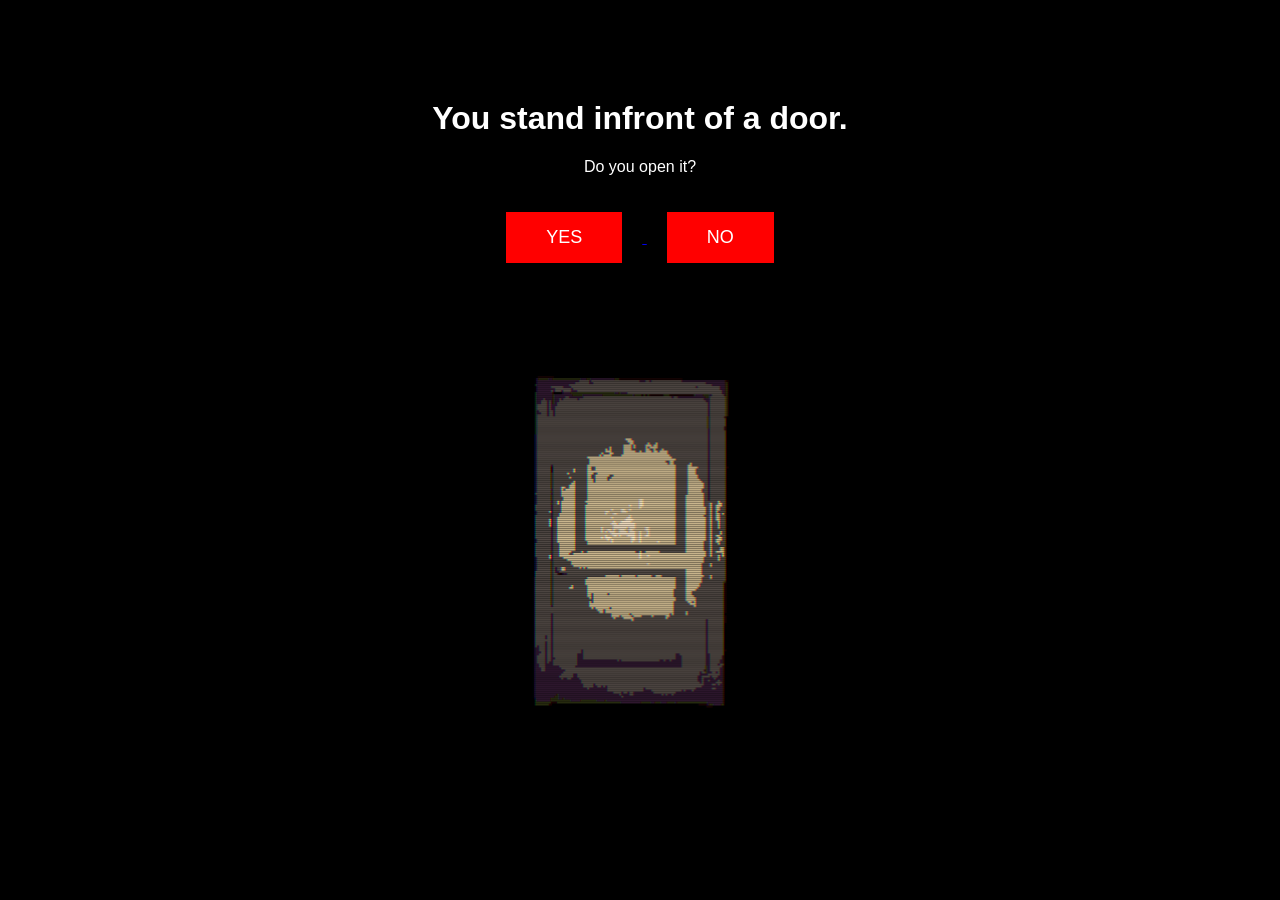
<file: index.html>
<!DOCTYPE html>
<html>
    <head>
        <title>Interactive Story</title>

        <link rel="stylesheet" href="style.css">
    </head>

    <body>

        <h1>You stand infront of a door.</h1>
        <p>Do you open it?</p>

        <!-- YES Button-->
         <a href="yes.html">
            <button>YES</button>
         </a>

         <!--NO Button-->
         <a href="no.html">
            <button>NO</button>
         </a>

         <div style="text-align: center;">
            <img src="images/door.png" alt="Door Image" width="600">
        </div>


    </body>
</html>
</file>
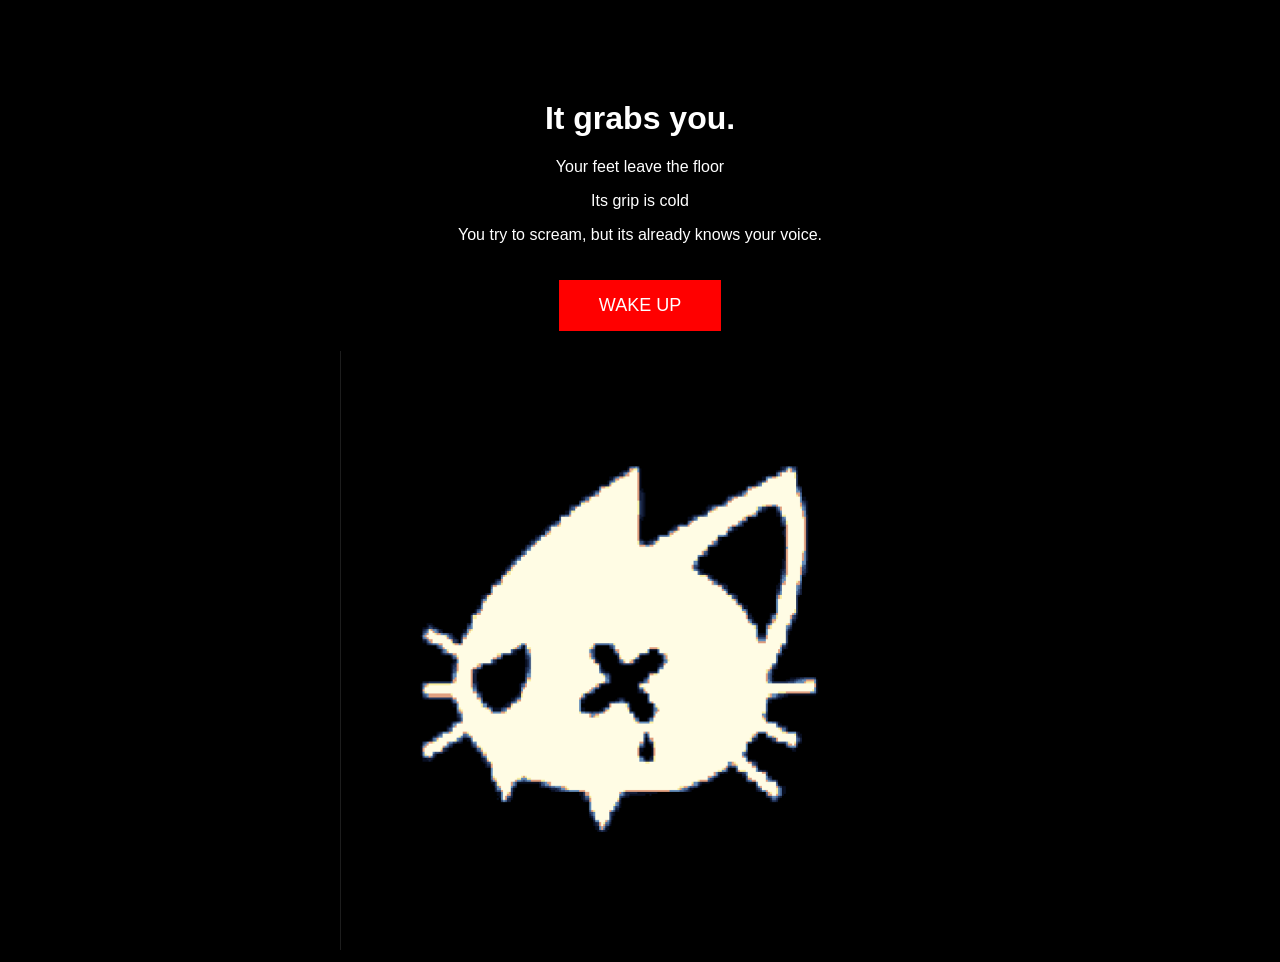
<file: creature.html>
<!DOCTYPE html>
<html>
    <head>
        <title>The Creature</title>
        <link rel="stylesheet" href="style.css">
    </head>

    <body>

        <h1>It grabs you.</h1>

        <p>Your feet leave the floor</p>
        <p>Its grip is cold</p>
        <p>You try to scream, but its already knows your voice.</p>

        <a href="index.html">
            <button>WAKE UP</button>
        </a>

        <div style="text-align: center;">
            <img src="images/death.png" alt="Death Image" width="600">
        </div>

    </body>
</html>
</file>
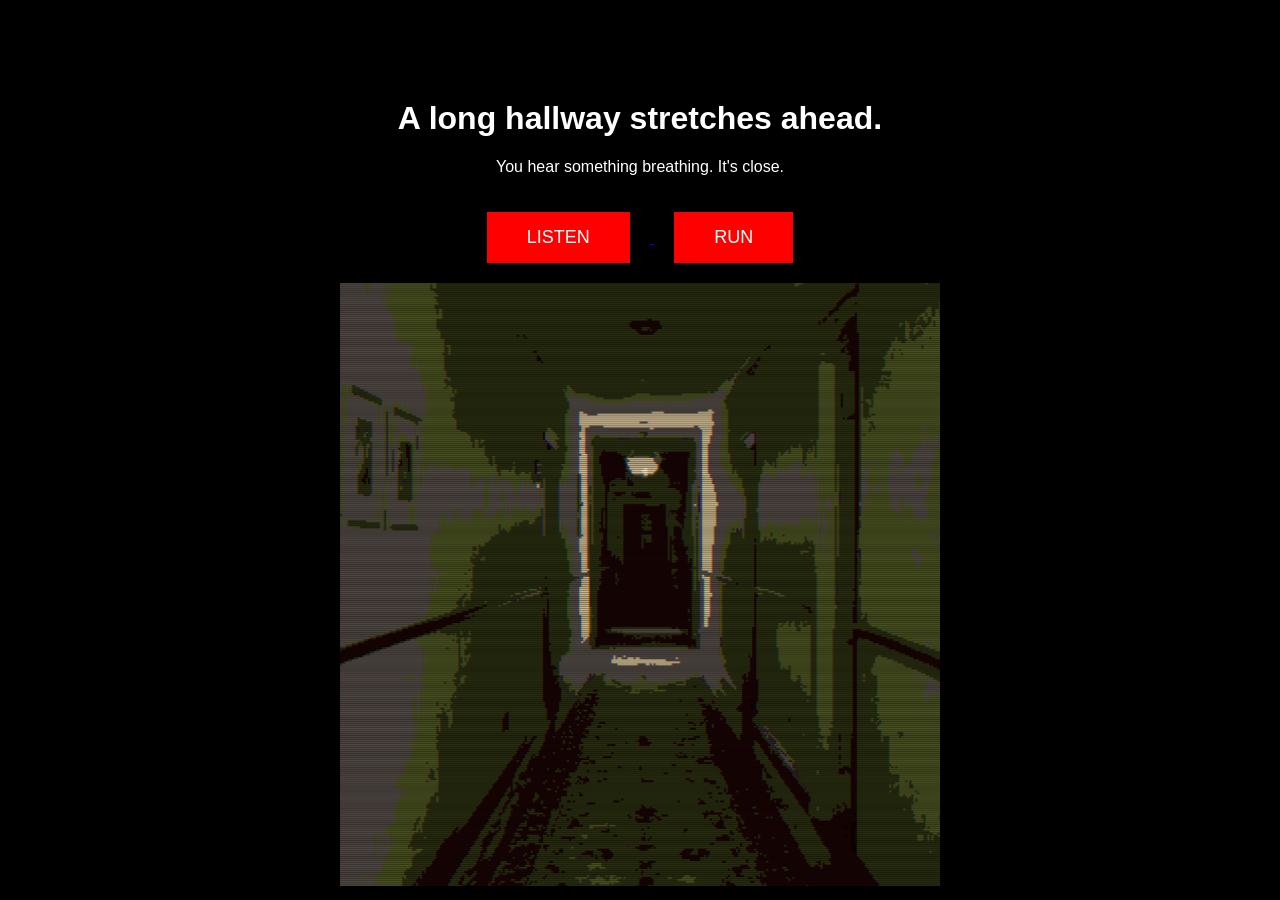
<file: hallway.html>
<!DOCTYPE html>
<html>
    <head>
        <title>The Hallway</title>
        <link rel="stylesheet" href="style.css">
    </head>

    <body>
        <h1>A long hallway stretches ahead.</h1>
        <p>You hear something breathing. It's close.</p>

        <a href="listen.html">
            <button>LISTEN</button>
        </a>

        <a href="run.html">
            <button>RUN</button>
        </a>

        <div style="text-align: center;">
            <img src="images/hallway.png" alt="Hallway Image" width="600">
        </div>

    </body>
</html>
</file>
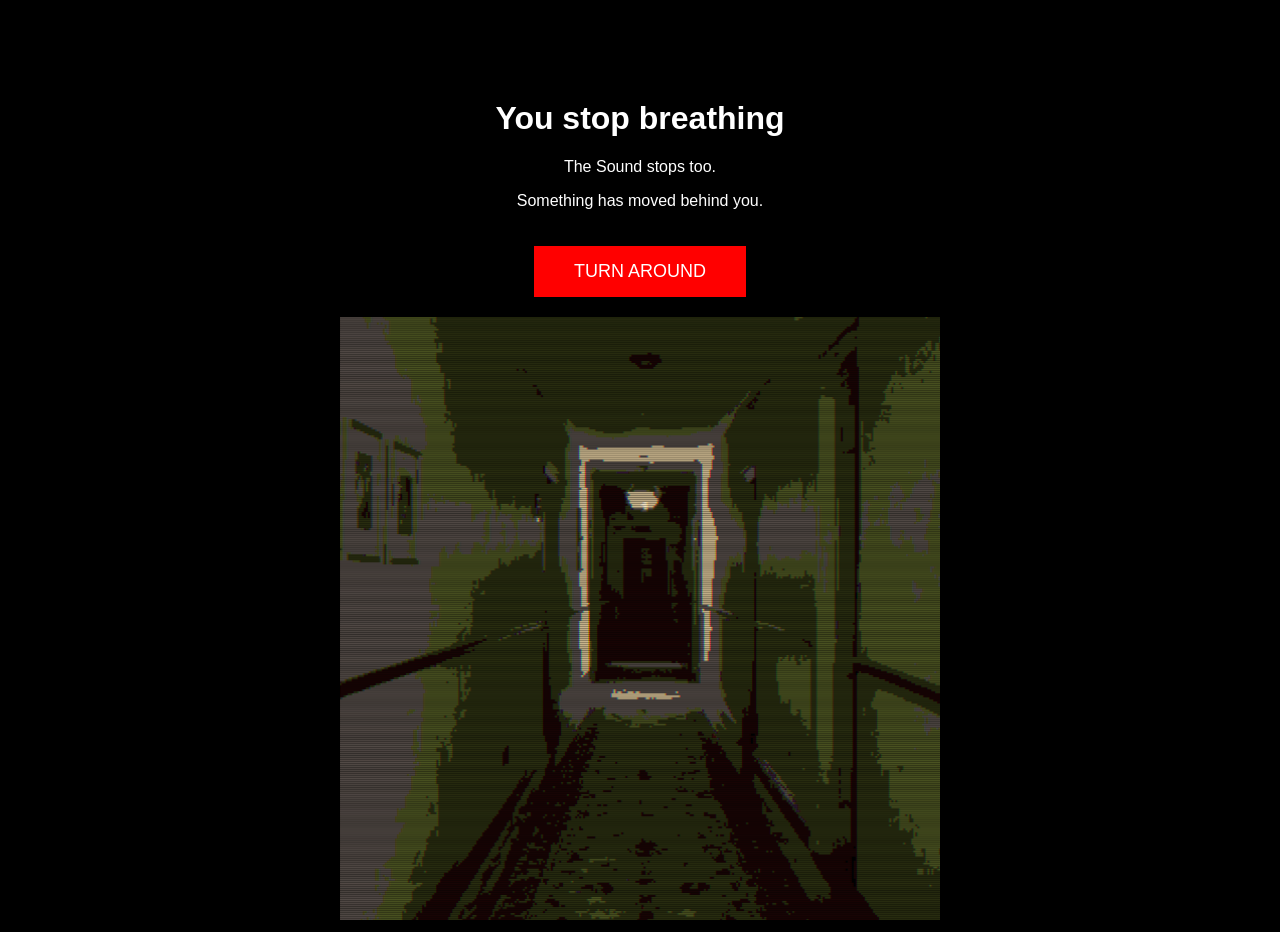
<file: listen.html>
<!DOCTYPE html>
<html>
    <head>
        <title>You Listen</title>
        <link rel="stylesheet" href="style.css">
    </head>

    <body>

        <h1>You stop breathing</h1>
        <p>The Sound stops too.</p>
        <p>Something has moved behind you.
        </p>

        <a href="creature.html">
            <button>TURN AROUND</button>
        </a>

        <div style="text-align: center;">
            <img src="images/hallway.png" alt="Hallway Image" width="600">
        </div>
    </body>

</html>
</file>
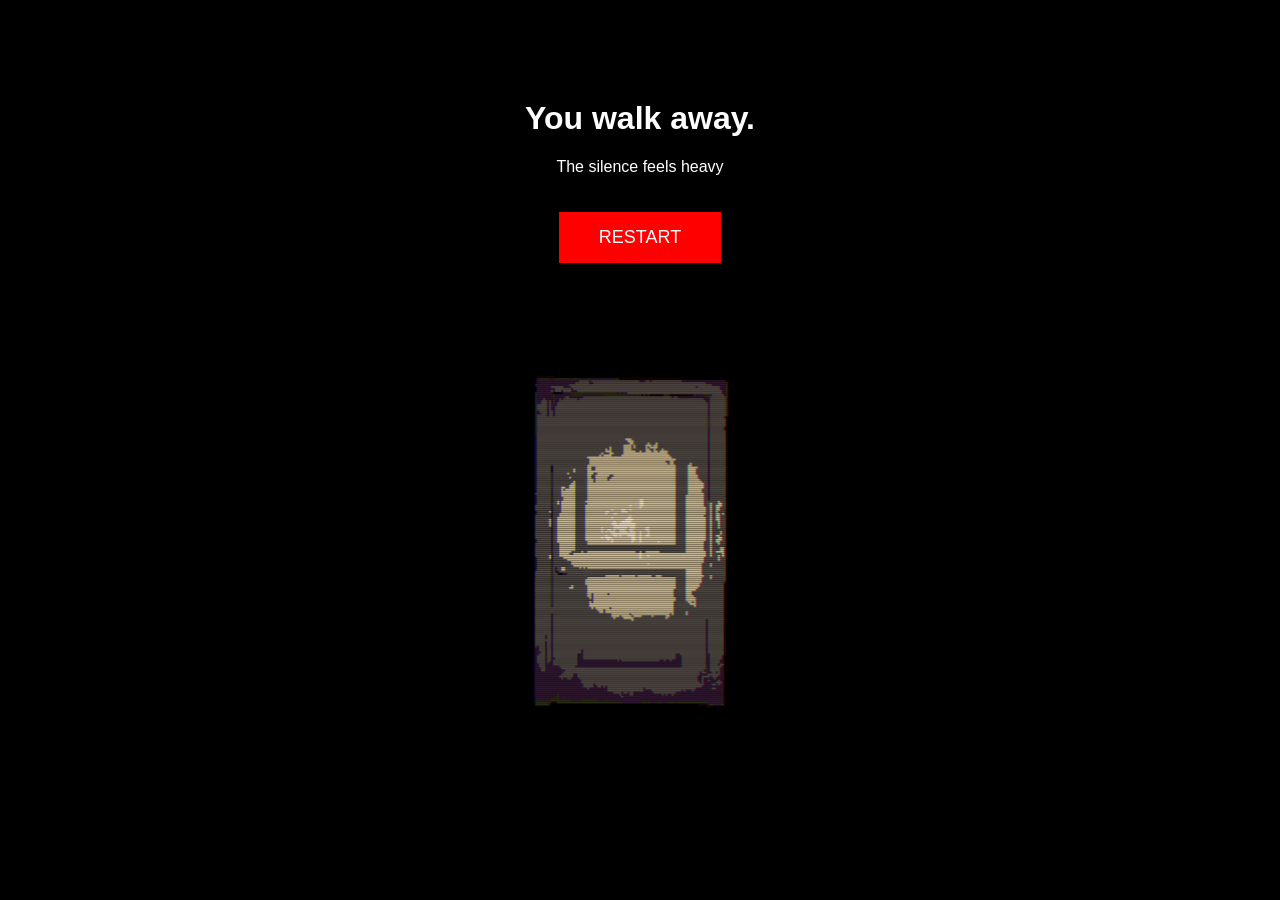
<file: no.html>
<!DOCTYPE html>
<html>
    <head>
        <title>You Chose No</title>
        <link rel="stylesheet" href="style.css">
    </head>

    <body>
        
        <h1>You walk away.</h1>
        <p>The silence feels heavy</p>

        <a href="index.html"><button>RESTART</button></a>

        <div style="text-align: center;">
            <img src="images/door.png" alt="Door Image" width="600">
        </div>

    </body>
</html>
</file>
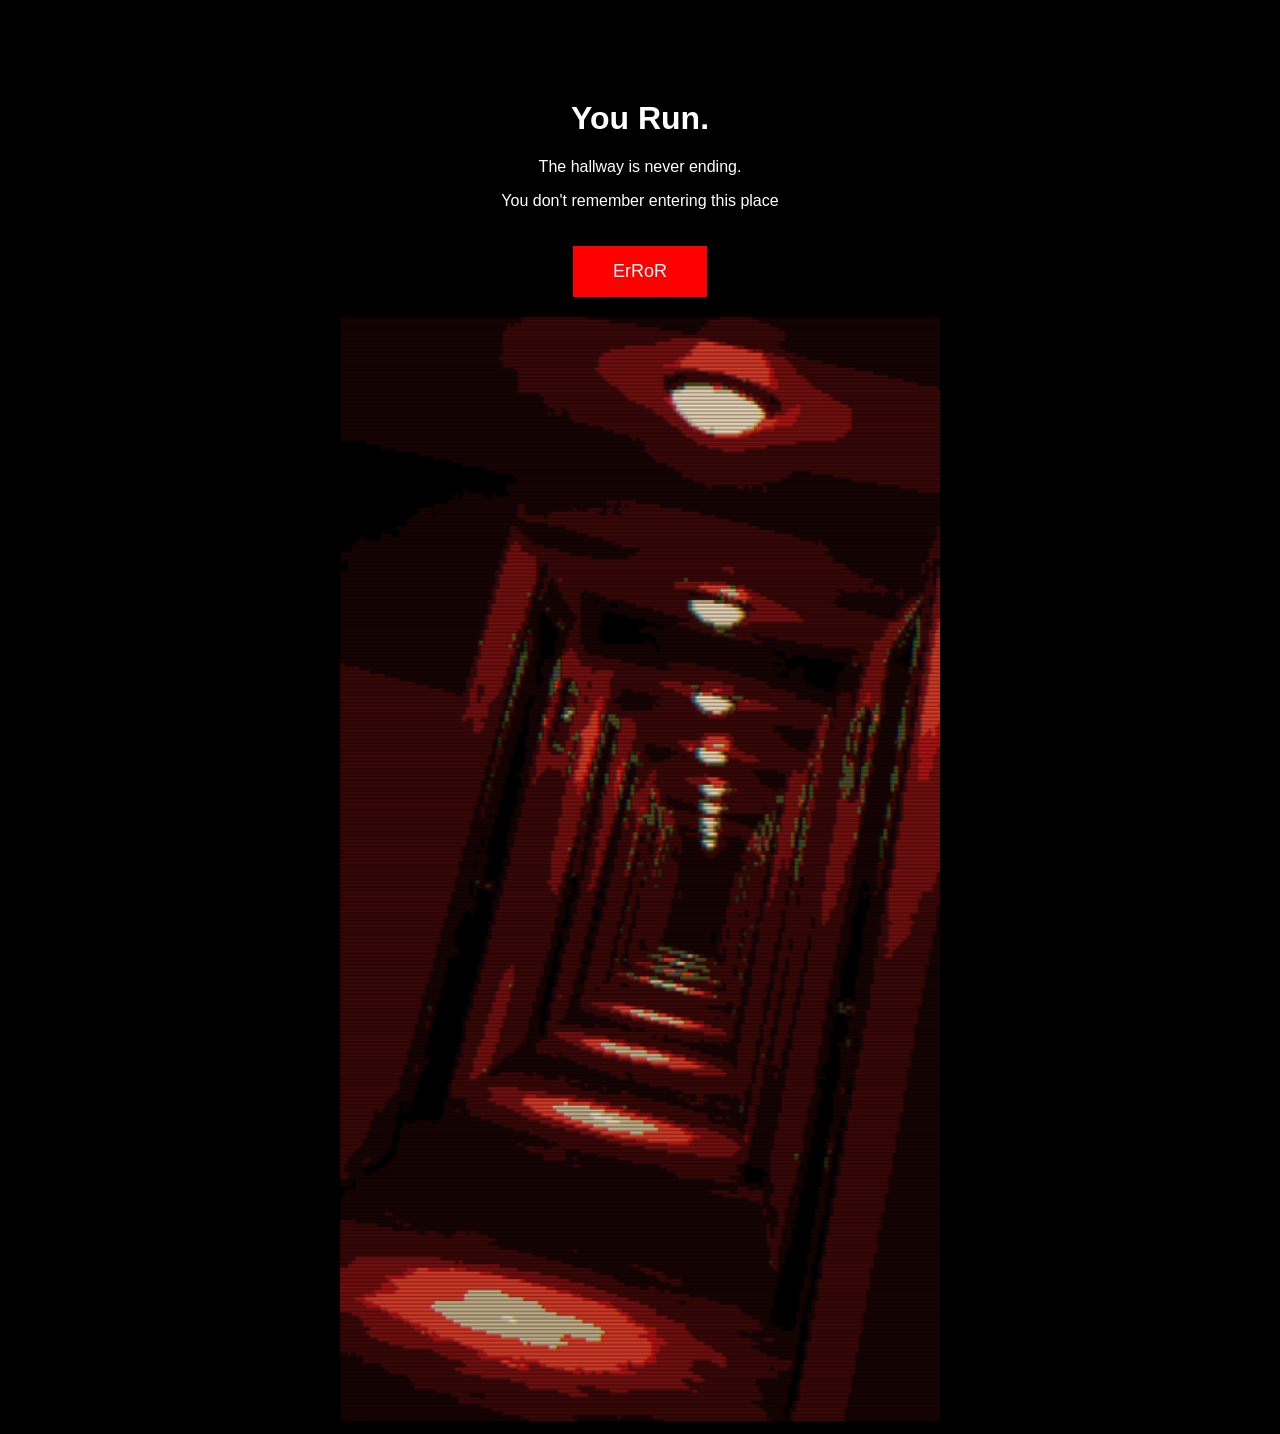
<file: run.html>
<!DOCTYPE html>
<html>
    <head>
        <title>You Run</title>
        <link rel="stylesheet" href="style.css">
    </head>

    <body>

        <h1>You Run.</h1>
        <p>The hallway is never ending.</p>
        <p>You don't remember entering this place</p>

        <a href="index.html">
            <button>ErRoR</button>
        </a>

        <div style="text-align: center;">
            <img src="images/hallway2.png" alt="Hallway2 Image" width="600">
        </div>

    </body>
</html>
</file>
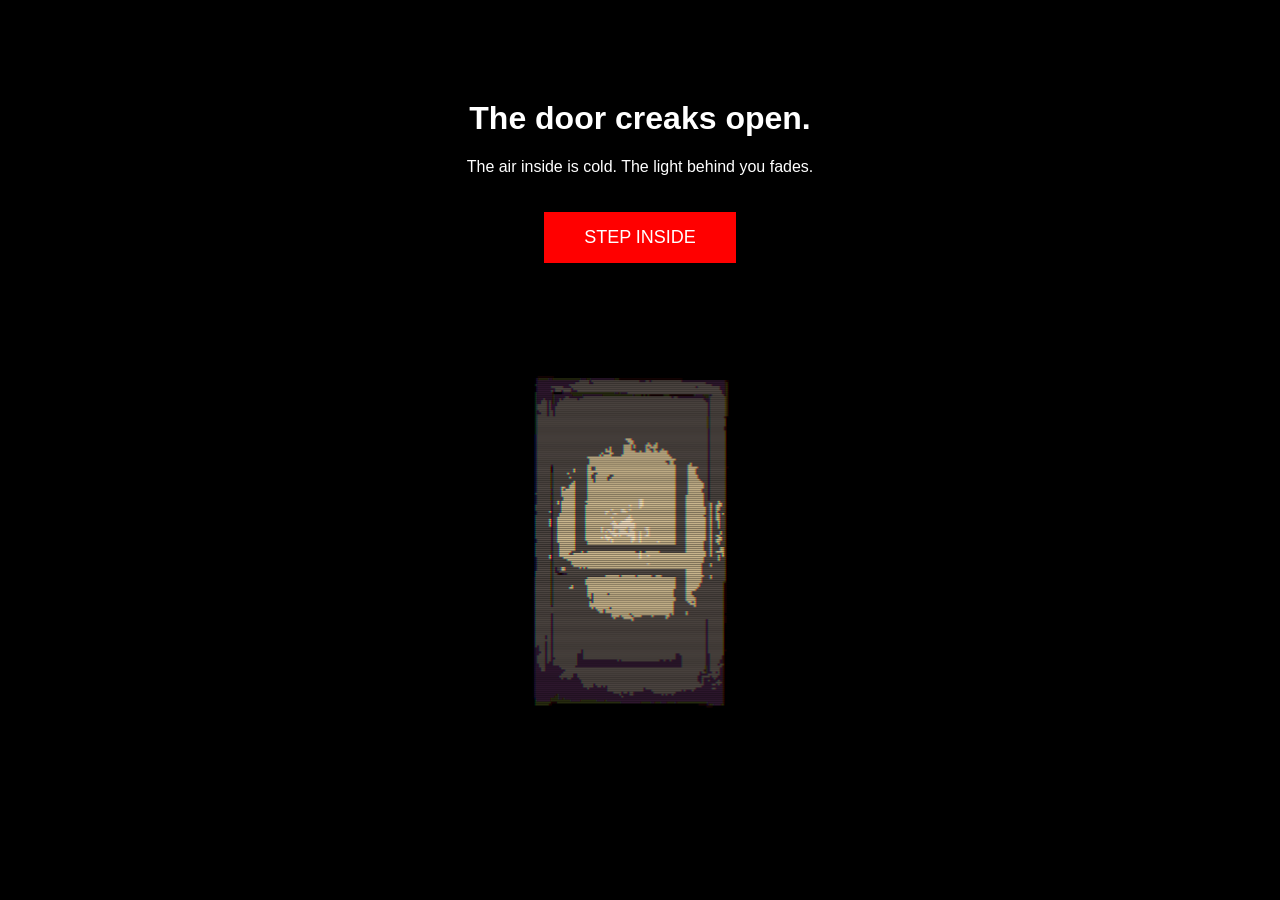
<file: yes.html>
<!DOCTYPE html>
<html>
    <head>
        <title>The Door Opens</title>
        <link rel="stylesheet" href="style.css">

    </head>

    <body>

        <h1>The door creaks open.</h1>
        <p>The air inside is cold. The light behind you fades.</p>

        <a href="hallway.html"><button>STEP INSIDE</button></a>

        <div style="text-align: center;">
            <img src="images/door.png" alt="Door Image" width="600">
        </div>

    </body>
</html>
</file>
<file: style.css>
body {
    background-color: black;
    color: white;
    font-family: Arial, san-serif;
    text-align: center;
    margin-top: 100px;
 }

 button{
    background-color: red;
    color: white;
    border: none;
    padding: 15px 40px;
    font-size: 18px;
    margin: 20px;
    cursor: pointer;
 }
</file>
